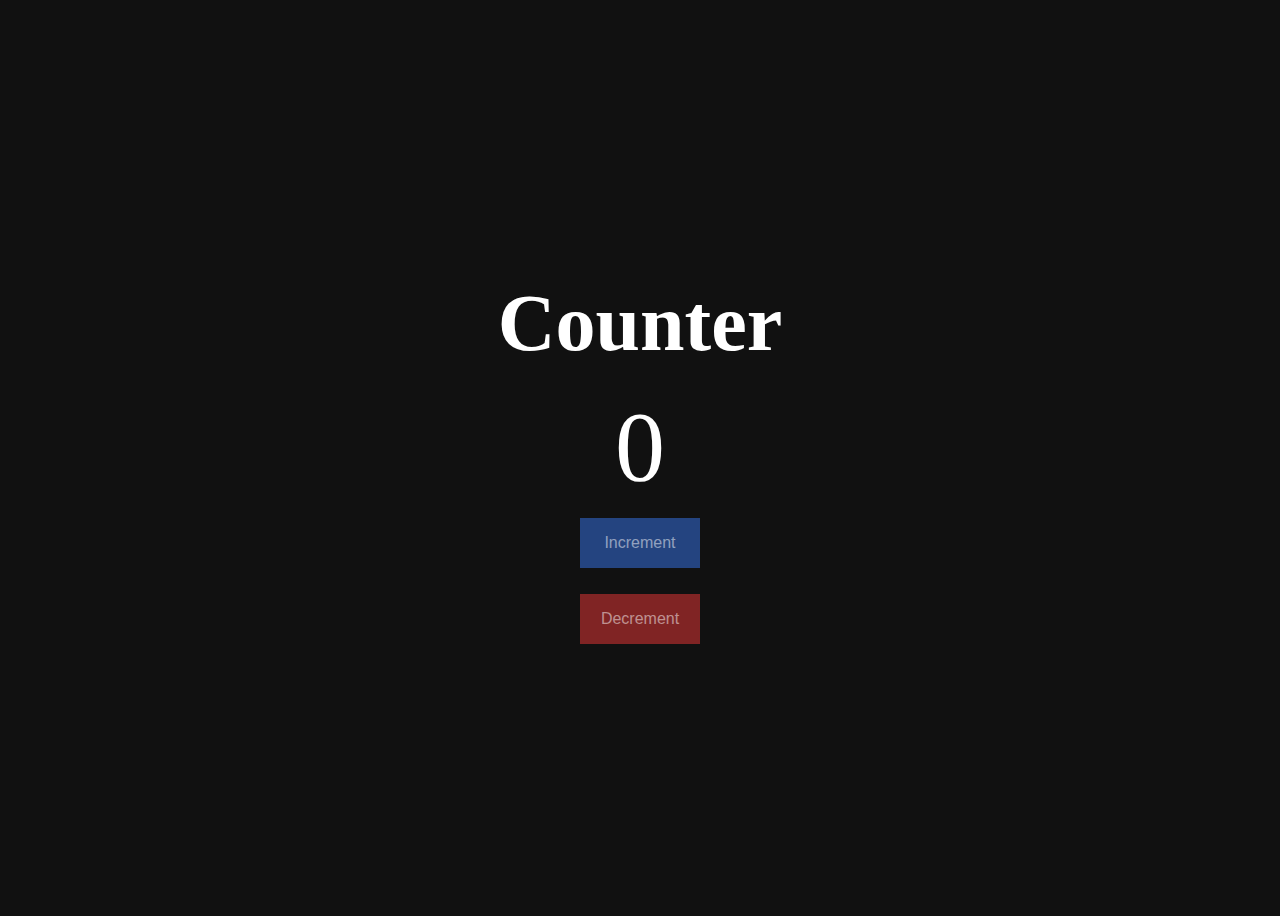
<file: counter/index.html>
<DOCTYPE html>
<html>
    <head>
        <meta charset="utf-8">
        <title>A small JS project</title> 
        <link rel="stylesheet" href="style.css">
        <script type="text/javascript" src="count.js"></script>
    </head>
    <body>
        <div id="centre-screen">
            <h1> Counter </h1>
            <p id="val"><script>document.write(num)</script></p>
            <button id="bu1" type="button" onclick="updateNum(1)"> Increment </button>
            <br>
            <button id="bu2" type="button" onclick="updateNum(-1)"> Decrement </button>
        </div>
    </body>
</html>
</file>
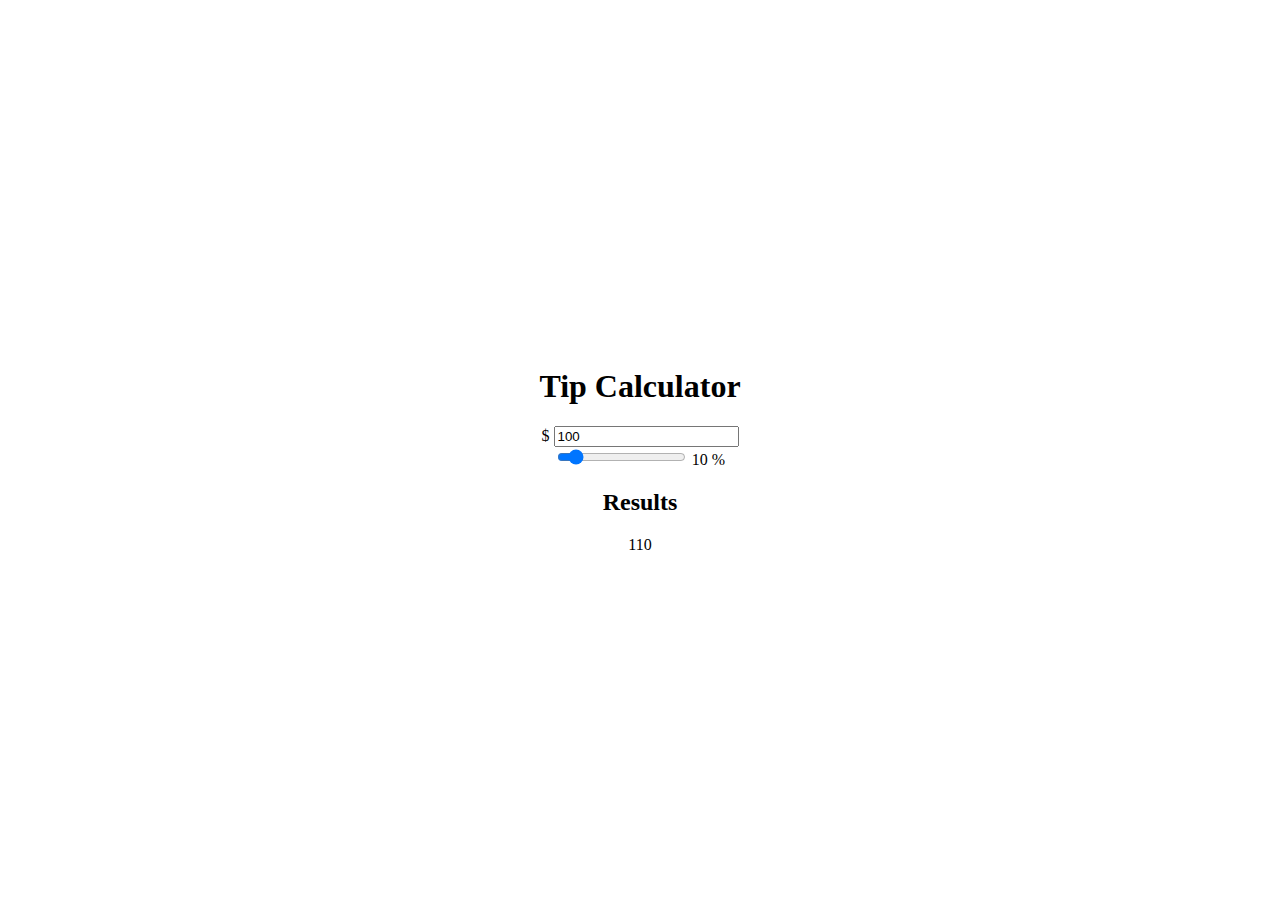
<file: tip_calculator/index.html>
<DOCTYPE html>
<html>
    <head>
        <meta charset="UTF-8">
        <title>Tip Calculator</title>
        <link rel="stylesheet" href="style.css">
        <script type="text/javascript" src="tip.js"></script>
    </head>
    <body>
        <div id="centre-screen">
            <h1> Tip Calculator </h1>
            <form oninput="result.value=calcTip()">
                <label for="cash">$</label>
                <input type="number" id="cash" name="cash" value="100"><br>
                <input type="range" id="tip" name="tip" value="10" min="0" max="100" oninput="this.nextElementSibling.value = this.value">
                <output>10</output> 
                <label for="tip">%</label>
                <h2> Results</h2>
                <output name="result" for="cash tip">110</output>
            </form>
        </div>
    </body>
</html>
</file>
<file: counter/style.css>
body{
    background-color: rgba(0, 0, 0, 0.932);
}
h1{
    font-family: "Times New Roman", Times, serif;
    color:rgb(255, 255, 255);
    font-size: 80px;
    margin:10px;
}
#centre-screen{
    display: flex;
    flex-direction: column;
    justify-content: center;
    align-items: center;
    text-align: center;
    min-height: 100vh;            
}
#val{
    font-size: 100px;
    color: white;
    margin: 10px;
}
#bu1{
    background-color: #244480;
    border: none;
    color: rgba(255, 255, 255, 0.514);
    width: 120px;
    height: 50px;
    text-align: center;
    text-decoration: none;
    display: inline-block;
    font-size: 16px;
    margin: 4px 2px;
    cursor: pointer;
}
#bu2{
    background-color: #802424;
    border: none;
    color: rgba(255, 255, 255, 0.514);
    width: 120px;
    height: 50px;
    text-align: center;
    text-decoration: none;
    display: inline-block;
    font-size: 16px;
    margin: 4px 2px;
    cursor: pointer;
}
</file>
<file: tip_calculator/style.css>
#centre-screen{
    display: flex;
    flex-direction: column;
    justify-content: center;
    align-items: center;
    text-align: center;
    min-height: 100vh;            
}
</file>
